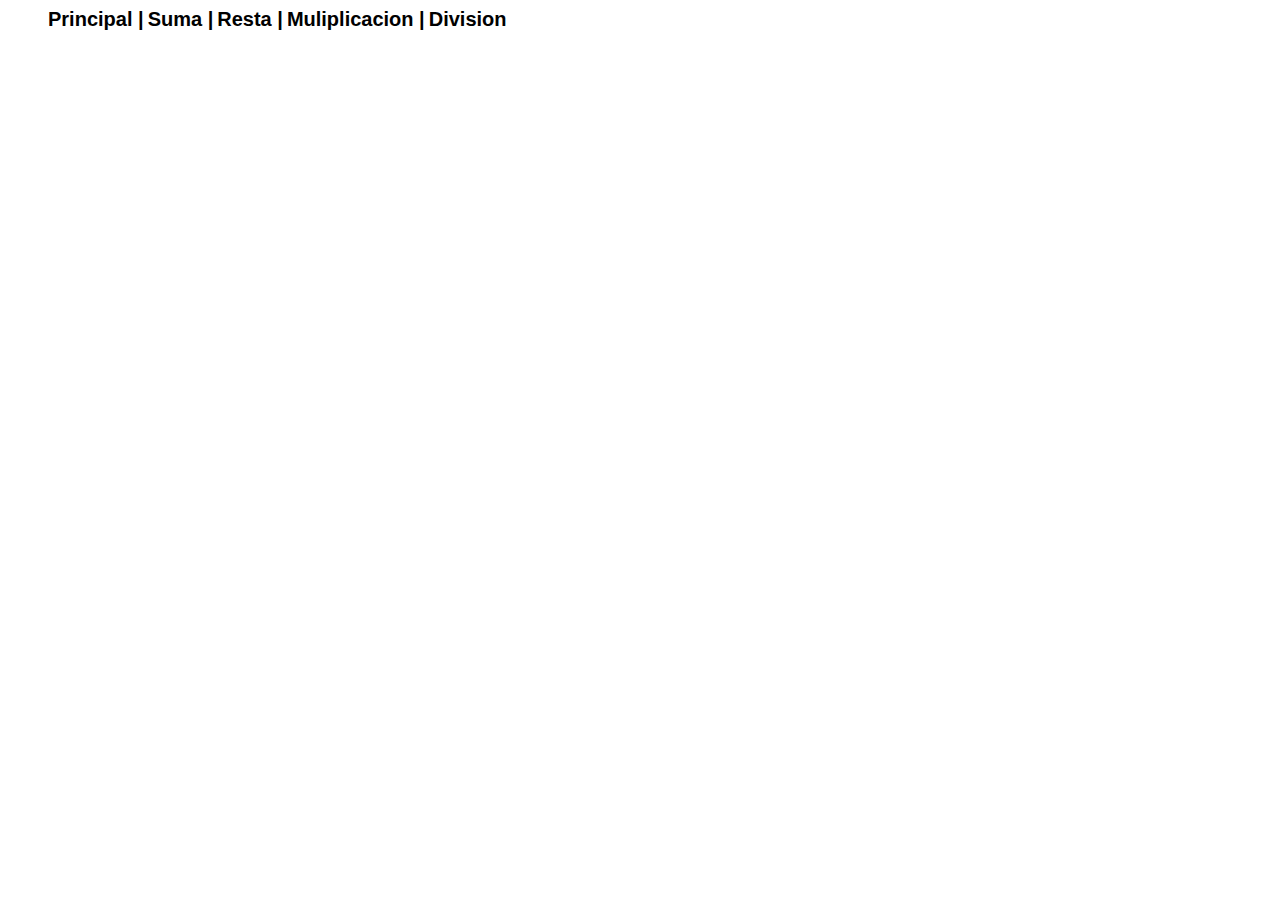
<file: Calculadora/index.html>
<!DOCTYPE html>
<html lang="en">
<head>
    <meta charset="UTF-8">
    <meta http-equiv="X-UA-Compatible" content="IE=edge">
    <meta name="viewport" content="width=device-width, initial-scale=1.0">
    <title>Calculadora</title>
    <link rel="stylesheet" href="./estilos/estilo.css">
</head>
<body>
    <ul>
        <li><a href="index.html">Principal  |</a></li>
        <li><a href="vistas/suma.html">Suma |</a></li>
        <li><a href="vistas/resta.html">Resta   |</a></li>
        <li><a href="vistas/multiplicacion.html">Muliplicacion  |</a></li>
        <li><a href="vistas/division.html">Division</a></li>
    </ul>
</body>
</html>
</file>
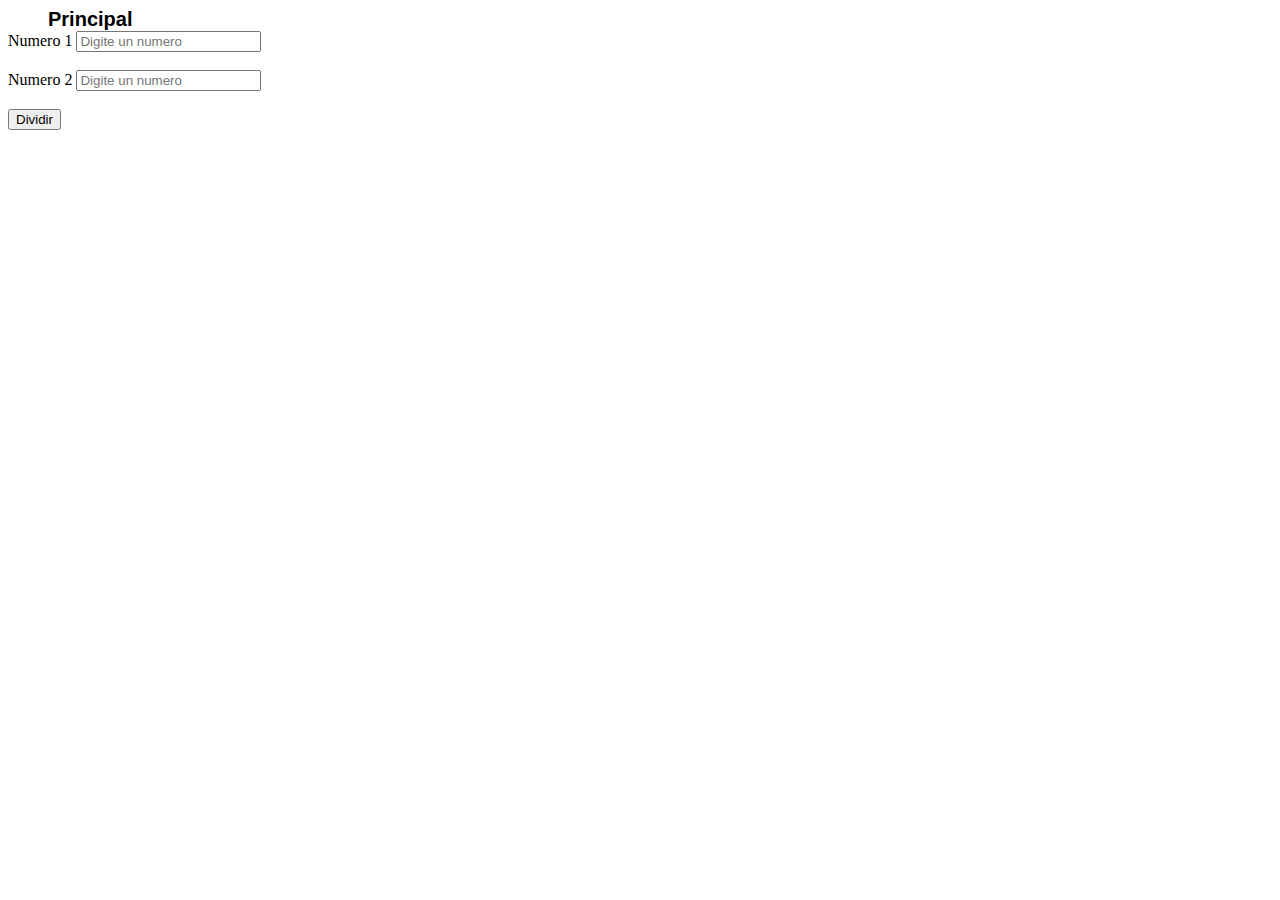
<file: Calculadora/vistas/division.html>
<!DOCTYPE html>
<html lang="en">
<head>
    <meta charset="UTF-8">
    <meta http-equiv="X-UA-Compatible" content="IE=edge">
    <meta name="viewport" content="width=device-width, initial-scale=1.0">
    <title>Division</title>
    <link rel="stylesheet" href="../estilos/estilo.css">
</head>
<body>
    <ul>
        <li><a href="../index.html">Principal</a></li>
    </ul>
    <form action="../consultas/division.php" method="post">
        <label>Numero 1</label>
        <input type="number" name="numero1" required placeholder="Digite un numero"><br>
        <br>
        <label>Numero 2</label>
        <input type="number" name="numero2" required placeholder="Digite un numero"><br>
        <br>
        <input type="submit" value="Dividir">
    </form>
</body>
</html>
</file>
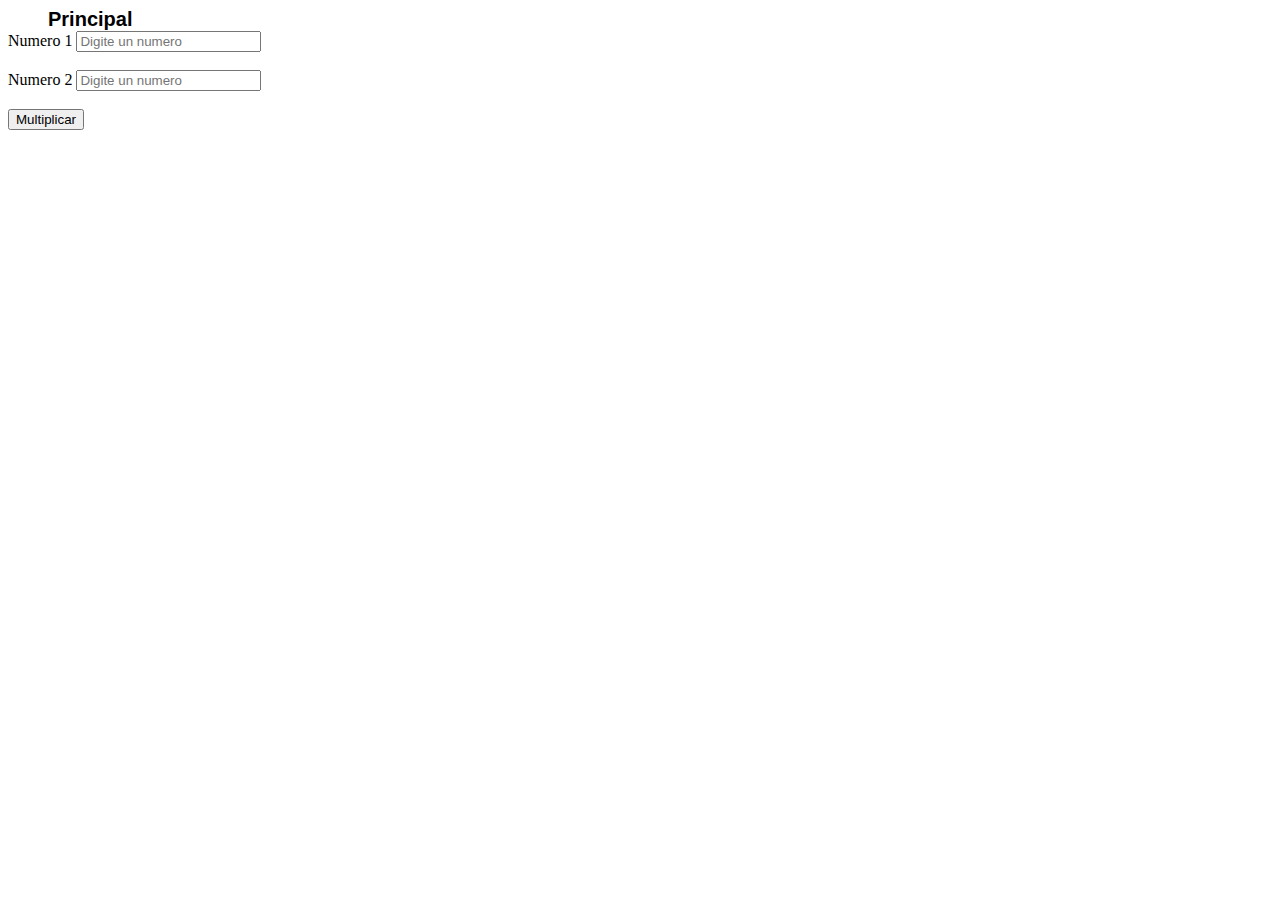
<file: Calculadora/vistas/multiplicacion.html>
<!DOCTYPE html>
<html lang="en">
<head>
    <meta charset="UTF-8">
    <meta http-equiv="X-UA-Compatible" content="IE=edge">
    <meta name="viewport" content="width=device-width, initial-scale=1.0">
    <title>Multiplicacion</title>
    <link rel="stylesheet" href="../estilos/estilo.css">
</head>
<body>
    <ul>
        <li><a href="../index.html">Principal</a></li>
    </ul>
    <form action="../consultas/multiplicacion.php" method="post">
        <label>Numero 1</label>
        <input type="number" name="numero1" required placeholder="Digite un numero"><br>
        <br>
        <label>Numero 2</label>
        <input type="number" name="numero2" required placeholder="Digite un numero"><br>
        <br>
        <input type="submit" value="Multiplicar">
    </form>
</body>
</html>
</file>
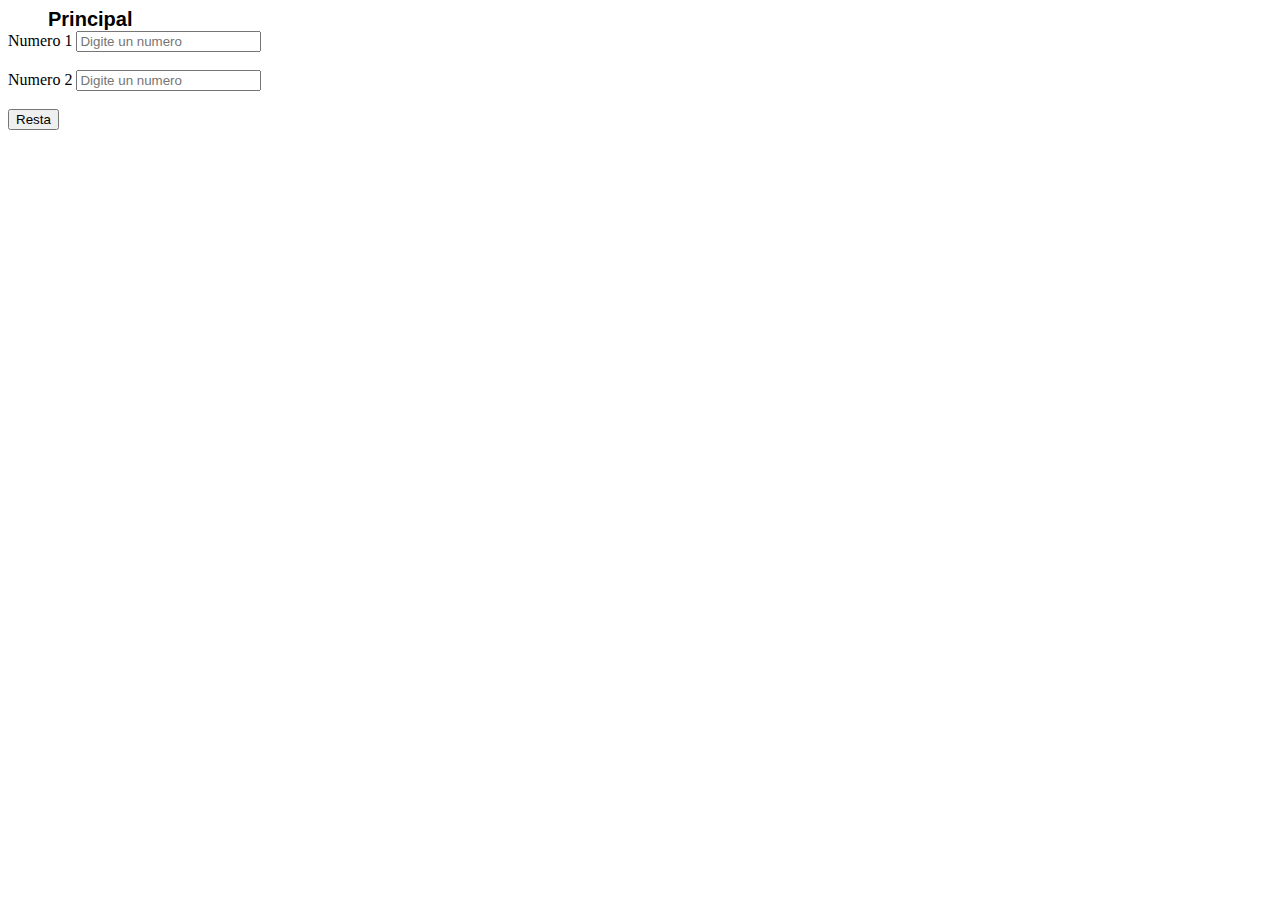
<file: Calculadora/vistas/resta.html>
<!DOCTYPE html>
<html lang="en">
<head>
    <meta charset="UTF-8">
    <meta http-equiv="X-UA-Compatible" content="IE=edge">
    <meta name="viewport" content="width=device-width, initial-scale=1.0">
    <title>Resta</title>
    <link rel="stylesheet" href="../estilos/estilo.css">
</head>
<body>
    <ul>
        <li><a href="../index.html">Principal</a></li>
    </ul>
    <form action="../consultas/resta.php" method="post">
        <label>Numero 1</label>
        <input type="number" name="numero1" required placeholder="Digite un numero"><br>
        <br>
        <label>Numero 2</label>
        <input type="number" name="numero2" required placeholder="Digite un numero"><br>
        <br>
        <input type="submit" value="Resta">
    </form>
</body>
</html>
</file>
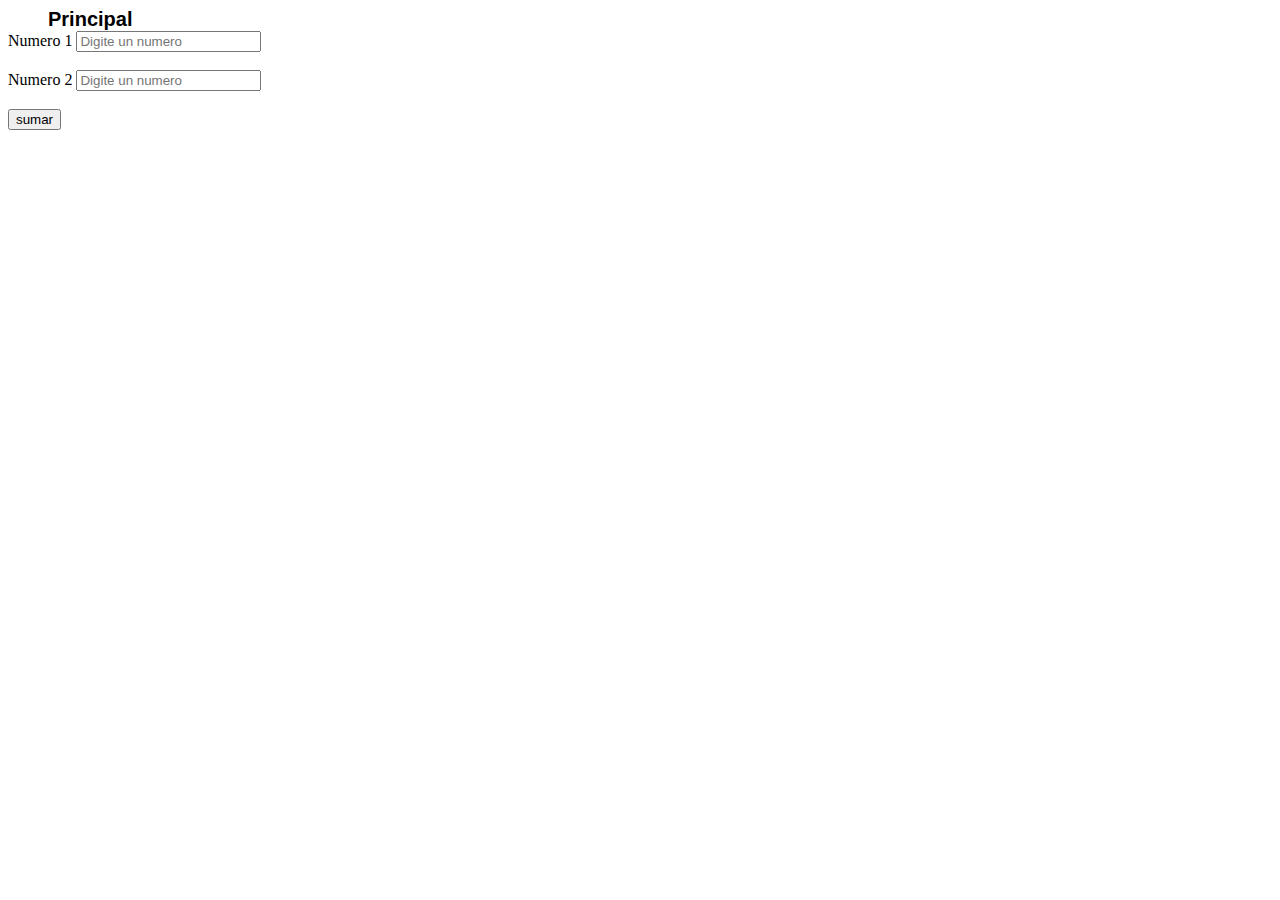
<file: Calculadora/vistas/suma.html>
<!DOCTYPE html>
<html lang="en">
<head>
    <meta charset="UTF-8">
    <meta http-equiv="X-UA-Compatible" content="IE=edge">
    <meta name="viewport" content="width=device-width, initial-scale=1.0">
    <title>Suma</title>
    <link rel="stylesheet" href="../estilos/estilo.css">
</head>
<body>
    <ul>
        <li><a href="../index.html">Principal</a></li>
    </ul>
    <form action="../consultas/suma.php" method="post">
        <label for="numero1">Numero 1</label>
        <input type="text" name="numero1" required placeholder="Digite un numero"><br>
        <br>
        <label for="numero1">Numero 2</label>
        <input type="text" name="numero2" required placeholder="Digite un numero"><br>
        <br>
        <input type="submit" value="sumar">
    </form>
</body>
</html>
</file>
<file: Calculadora/estilos/estilo.css>
a{
    text-decoration: none;
    color: black;
    font-weight: bold;
    font-family: 'Franklin Gothic Medium', 'Arial Narrow', Arial, sans-serif;
    font-size: 20px;
}

a:hover{
    color: tomato;
}

ul, li{
    list-style: none;
    display: inline;
}
</file>
